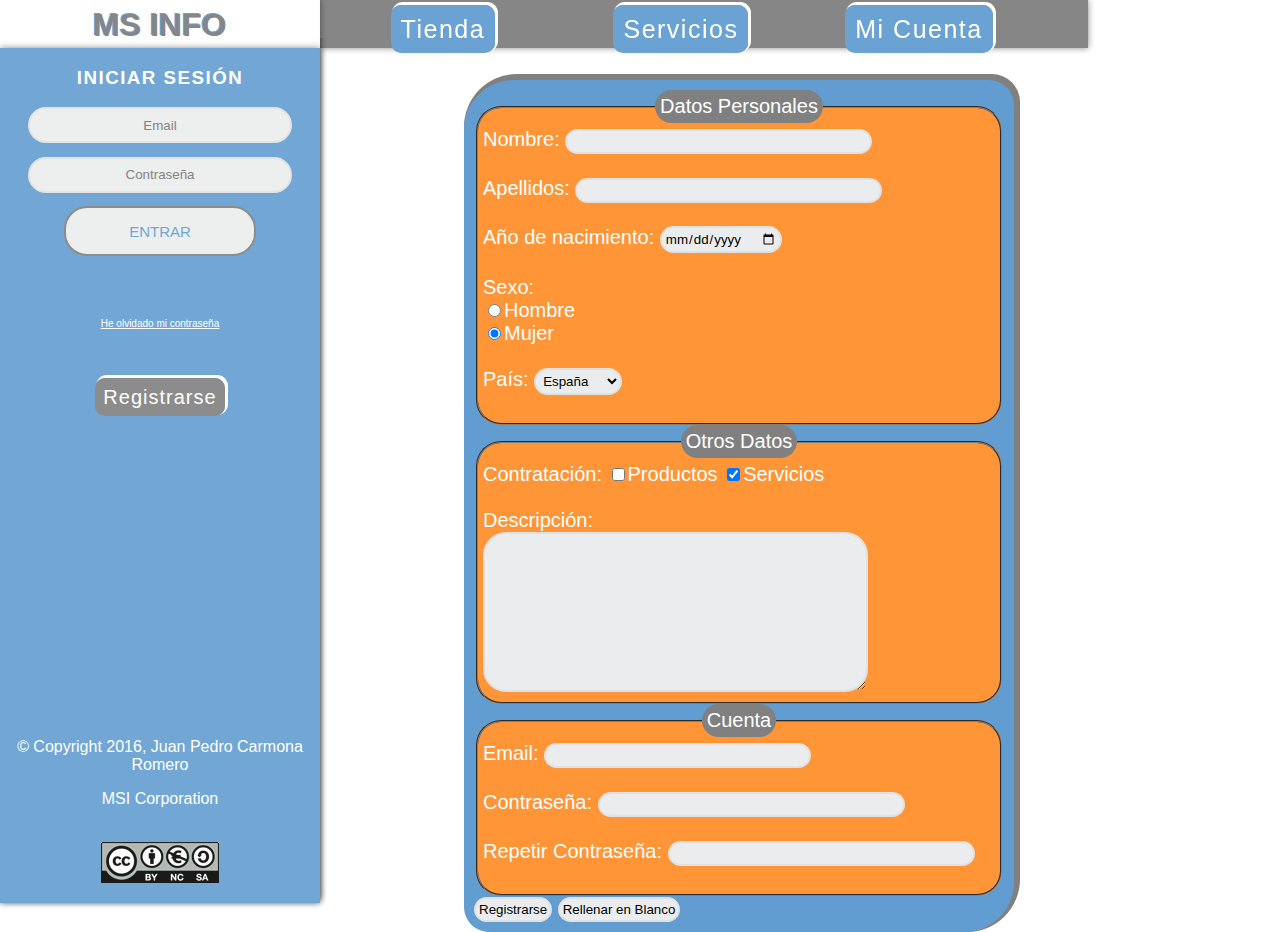
<file: msi/registrarse.html>
<!DOCTYPE HTML>
<html lang="es">
	<head>
		<title>MS INFO</title>
		<meta http-equiv="content-type" content="text/html; charset=utf-8" />
        <link rel="stylesheet" href="../css/style.css" />
		<link rel="icon" href="../imagenes/favicon.gif" type="image/gif" />					
	</head>
    
	<body>
                       
            <!-- Container 1 -->
			
			<div class="regis" id="divp1">

				<!-- Título página -->
                
                <div id="divp11">
                    
					<h1><a href="../index.html">MS INFO</a></h1>
                    
				</div>
				
                <!-- Submenú -->
			
			<div id="divp12">

				<!-- Lateral -->

			     <div id="divp23">
                     
				    <!-- Iniciar sesión -->

				    <div id="divp231">
                        
					   <h3>INICIAR SESIÓN</h3>
					
					   <form id="form1" method="post" action="http://dit.gonzalonazareno.org/iesgn/resultado.php">
								<input id="user1" required="required" placeholder="Email" autocomplete="off" size="25" maxlength="25" type="text" name="email"><br/>
								<input id="pass1" required="required" placeholder="Contraseña" autocomplete="off" size="25" maxlength="25" type="text" name="contraseña"><br/>
								<input id="in1" type="submit" value="ENTRAR" >
					   </form>
                        
				    </div>
                     
                     <!-- Pass olvidada -->
                     
				     <div id="divp232">
                         
					   <a href="#">He olvidado mi contraseña</a>
                         
				     </div>
                     
				     <!-- Registrarse -->
                     
				     <div id="divp233">
				     
                        <a href="registrarse.html">Registrarse</a>
				
                     </div>
                     
                     <!-- Copyright -->

				<div id="divp123">
						<p>© Copyright 2016, Juan Pedro Carmona Romero<p>
						<p>MSI Corporation<p><br/> 
                     <a target="_blank" href="https://creativecommons.org/licenses/by-nc-sa/4.0/"><img alt="#" src="../imagenes/ccommons.png"></a> 
					</div>
                         
                     </div>	

                
			 </div>
				
			</div>
                
            <!-- Container 2-->
            
            <div class="regis" id="divp2">
                
                <!-- Menú páginas -->

				<div id="divp21">
					
                    <div >
						<a href="tienda.html" >Tienda</a>
                     </div>
                    <div >
						<a href="servicios.html">Servicios</a>
                    </div>
                    <div > 
						<a href="cuenta.html" >Mi&nbsp;Cuenta</a>
					</div>    
                        
				</div>
                
		         <!-- Contenido principal -->

			     <div id="divp24">
                     
                  <div>                     
					                           
                       <form action="http://dit.gonzalonazareno.org/iesgn/resultado.php" method="post">
  			<fieldset class="fiel1">
                
				<legend>Datos Personales</legend>
					<label for="nombre">Nombre:</label>
  						<input size="35" maxlength="50" id="nombre" type="text" name="nombre"><br/><br/>
                
                
					<label for="apellidos">Apellidos:</label>
  						<input size="35" maxlength="60" id="apellidos" type="text" name="apellidos"><br/><br/>
                
                
					<label for="año">Año de nacimiento:</label>
  						<input id="año" type="date" name="año">
					<br/><br/>
                
                
					<label>Sexo:</label><br/>
  						<input name="sexo" type="radio" value="hombre" />Hombre<br/>
						<input name="sexo" type="radio" value="mujer" checked="checked"/>Mujer<br/><br/>
                
                    <label>País:</label>
  						<select name="pais">
							<option>España</option>
							<option>Portugal</option>
							<option>Andorra</option>
                            <option>Francia</option>
							<option>México</option>
                            <option>Argentina</option>
						</select><br/><br/>
                
			</fieldset>
                           
			<fieldset class="fiel2">
                
				<legend>Otros Datos</legend>	
                					             
					<label>Contratación:</label>
  						<input name="contpro" type="checkbox"  />Productos
						<input name="contserv" type="checkbox" checked="checked"/>Servicios<br/><br/>
                
                <label for="descripcion">Descripción:</label><br/>
  						<textarea id="descripcion" name="descripcion" rows="10" cols="45"></textarea><br/>
                					
			</fieldset>
                           
			<fieldset class="fiel3">
                
				<legend>Cuenta</legend>
										
					<label for="email">Email:</label>
  						<input required="required" size="30" maxlength="50" id="email" type="email" name="email"><br/><br/>
                
					<label for="pass">Contraseña:</label>
  						<input required="required" size="35" maxlength="60" id="pass" type="password" name="pass"><br/><br/>
                
                    <label for="pass2">Repetir Contraseña:</label>
  						<input required="required" size="35" maxlength="60" id="pass2" type="password" name="pass2"><br/><br/>
                
			</fieldset>
				<input type="submit" value="Registrarse">
				<input type="reset" value="Rellenar en Blanco">
				
		  </form>
                                         
         </div>     
                
        </div>
            
     </div>

   </body>
    
</html>
</file>
<file: css/style.css>
*{
    font-family: sans-serif;}

/* Container 1 */

#divp1{
    z-index:5;
    position: fixed;
    width: 25%;
    height: 100%;
    top: 0;
    left: 0;
    opacity:0.95;
	box-shadow: 0 0 0.4em 0 rgba(0, 0, 0, 0.5);
    }

    /* Título página */

    #divp11{
        position: absolute;
        width: 100%;
        height: 3em;
        text-align: center;
        background: white;
        }

    .registrarse #divp11{ 
        position: absolute;
        width: 100%;
        height: 3em;
        text-align: center;
        background: white;}
        
        #divp11 h1 {
            position: absolute;
            margin: 7.25px 0 ;
            width: 100%;
	       	height:100%;
            text-shadow: -1.5px -1.5px 0px #629DD1;
            }

        .tienda #divp11 h1{
                text-shadow: -1.5px -1.5px 0px #FF9537;
                }

        .servicios #divp11 h1{
                text-shadow: -1.5px -1.5px 0px #43D16C;
                }

        .cuenta #divp11 h1{
                text-shadow: -1.5px -1.5px 0px #FC5252;
                }

            #divp11 h1 a {
	           color: gray;
	           text-decoration: none;
                }

            #divp11 h1 a:hover {
	           color: #629DD1;
	           }

            .tienda #divp11 h1 a:hover {
	           color: #FF9537;
	           }

            .servicios #divp11 h1 a:hover {
	           color: #43D16C;
	           }

            .cuenta #divp11 h1 a:hover {
	           color: #FC5252;
	           }

    /* Submenú */

    #divp12{
        position: relative;
        z-index:4;
        height: 95%;
        background: gray;
        opacity: 0.95;
        top: 3em;
        text-align:center;
       	}

        /* Búsqueda */

        #divp121 form input{
            position:relative;
            margin-top:5%;            
            width: 80%;
            height: 34px;
            border: #E1E1E1 3px solid;
            border-radius: 23px;
            background-color: #ebeced;
            text-align:center;
            }

        /* SubMenú secundario */

        #divp122 {
            margin-top: 35px;
            width: 80%;
            left: 10%;
            height: 50%;
            position: relative;}

            #divp122 div {
                position:relative;
                margin-top: 20px;                
                text-align: center;
                border-radius: 10px;
                padding: 10px;
                background-color: #629DD1;
                box-shadow: -2px -2px 0px 1px white;
                }        

            .tienda #divp122 div {                
                background-color: #FF9537;               
                }

            .servicios #divp122 div {                
                background-color: #43D16C;               
                }

            .cuenta #divp122 div {                
                background-color: #FC5252;               
                }

                #divp122 a{ 
                    letter-spacing: 1px;            
                    color: #ffffff;
                    text-decoration: none;
                    font-size:20px}
        
                    #divp122 a:hover{
                        color: gray;
                        }

        /* Copyright */

        #divp123{
            background-color:#629DD1 ;
            bottom:0;
            width:100%;
            position: absolute;
            color:white;
            }

        .tienda #divp123{
            background-color:#FF9537 ;
            }

        .servicios #divp123{
            background-color:#43D16C ;
            }

        .cuenta #divp123{
            background-color:#FC5252 ;
            }

        #divp123 img:hover{
            opacity: 0.6;
            border: 2px solid white;
            }


/* Container 2 */



#divp2{
    position: absolute;   
    width: 75%;
    bottom: 0;
    right: 0;    
    height: 100%;    
    float: right;
}

    /* Menú páginas */

    #divp21{
        z-index: 4;
        position: fixed;
        float: right;
        width: 60%;
        top: 0;
        right: 15%;
        height: 3em;
        background: gray;
        box-shadow: 0 0 0.4em 0 rgba(0, 0, 0, 0.5);
        opacity:0.95;
        }
        
        #divp21 div {            
            position: relative;
            top: 15px;
            display: inline;
            text-align: center;
            margin-left: 6%;
            margin-right: 5%;
            width: 20%;
            float: left ;}        


            #divp21 a{               
                letter-spacing: 1.5px;            
                border-radius: 10px;
                padding: 10px;
                background-color: #629DD1;
                color: #ffffff;
                text-decoration: none;
                font-size:25px;
                box-shadow: 2px -2px 0px 1px white;                
                }

             .tienda #divp21 a{
                background-color: #FF9537;                
                }

            .servicios #divp21 a{
                background-color: #43D16C;                
                }

            .cuenta #divp21 a{
                background-color: #FC5252;                
                }
        
            #divp21 a:hover{
                color: gray;                
                }

    /* Cabecera principal */

    #divp22 {
        float: left;
        position: relative;
        z-index: 2;
        width: 78.7%;
	    height:35%;
        margin-top:3em;
        background:url("../imagenes/principal.jpg");
	    background-size: 40%;
	    background-position: center center;
	    background-repeat: no-repeat;
        box-shadow: 0 0 0.4em 0 rgba(0, 0, 0, 0.5);
        }

     .tienda #divp22 {
        float: left;
        position: relative;
        z-index: 2;
        width: 78.7%;
	    height:40%;
        margin-top:3em;        
        background:none;
        box-shadow: 0 0 0.4em 0 rgba(0, 0, 0, 0.5);
        }
    
     .tienda #divp22 div{
         position: relative;
         display: inline;         
         
        }

        .tienda #divp22 div img{
         position: absolute;
         padding: 10px ;
         border-radius: 30px 80px 80px 80px;
         background-color:#FF9537;
         float: left;
         margin:  2em 6em;
        }
       
        .tienda #divp22 div h2{
         position: relative;
            float: right;
            margin: 6em 8em;
                        }
     
    #divp22 h2{
        color:#629DD1;
        text-align: center;        
        }

    .tienda #divp22 h2{
        color:#FF9537;
        text-align: center;        
        }

    .servicios #divp22 h2{
        color:#43D16C;
        text-align: center;        
        }

    .cuenta #divp22 h2{
        color:#FC5252;        
        }

    #divp22 h3{
        text-align: center;
        color:gray;
        }

        /* Cabecera 1 */

        #divp221 {
            position: absolute;
            width: 30%;
            top: 15%;
            }
        
        /* Cabecera 2 */

        #divp222 {
            position: relative;
            float: right;
            width: 30%;
            top: 15%;
            }            

    /* Lateral */

    #divp23 {
        z-index: 5;
	    right: 0;
        position: fixed;
        float: right;
        width: 16%;        
        height:100%;
        box-shadow: 0 0 0.4em 0 rgba(0, 0, 0, 0.5);
        text-align: center;
        background-color: #629DD1;
        }

     .tienda #divp23 {
        background-color: #FF9537;
        }

     .servicios #divp23 {
        background-color: #43D16C;
        }

     .cuenta #divp23 {
        background-color: #FC5252;
        }

        /* Iniciar sesión */
    
        #divp231 h3{
            letter-spacing: 1.5px;
            color: white;            
            }
        
        #divp231 #form1 input{
            margin-bottom: 1em;            	
            width: 80%;
            height: 30px;
            border: #E1E1E1 2px solid;
            border-radius: 23px;
            background-color: #ebeced;
            text-align:center;         
            }
        #divp231 #form1 #in1{
            margin-bottom:1em;
            height: 50px;
            width: 60%;
            border: gray 2px solid;
            color: #629DD1;
            text-decoration: none;
            font-size:15px;
            }

        .tienda #divp231 #form1 #in1{
            color: #FF9537;
            }

        .servicios #divp231 #form1 #in1{
            color: #43D16C;
            }

        .cuenta #divp231 #form1 #in1{
            color: #FC5252;
            }
    
        #divp231 #form1 #in1:hover{
            background-color: #629DD1;
            color: #ebeced;}

        .tienda #divp231 #form1 #in1:hover{
            background-color: #FF9537;}

        .servicios #divp231 #form1 #in1:hover{
            background-color: #43D16C;}

        .cuenta #divp231 #form1 #in1:hover{
            background-color: #FC5252;}

        /* Pass olvidada */

        #divp232 a{
            position: relative;
            top: -10px;
            color: white;
            font-size: 10px;
            }

        #divp232 a:hover{
            color: gray;
            }

        /* Registrarse */

        #divp233 a{
            position: relative;
            bottom: -1em;
            letter-spacing: 1px;            
            border-radius: 10px;
            padding: 8px;
            background-color: gray;
            color: white;
            text-decoration: none;
            font-size:20px;
            border: #ebeced 0px solid;
            box-shadow: 2px -2px 0px 1px white;
            }

        #divp233 a:hover{            
            color: #629DD1;
            }

        .tienda #divp233 a:hover{            
            color: #FF9537;
            }

        .servicios #divp233 a:hover{            
            color: #43D16C;
            }

        .cuenta #divp233 a:hover{            
            color: #FC5252;
            }

        /* Elementos adicionales lateral */

        #divp234 {
            position: absolute;
            height: 60.5%;
            width: 100%;
            bottom: 0;
            background-color: gray;
            
            }
    
            #divp234 h3{
                 margin-top: 10%;                 
                 color:#629DD1;
                    }

            .tienda #divp234 h3{                 
                 color:#FF9537;
                    }

            .servicios #divp234 h3{                 
                 color:#43D16C;
                    }

            .cuenta #divp234 h3{                 
                 color:#FC5252;
                    }

            #divp234 img{
                margin-bottom: 15%;
                width: 80%;
                height:30%;
                    }

            #divp234 img:hover{
                 opacity:0.6;
                 border: 2px solid #629DD1;
                    }

            .tienda #divp234 img:hover{
                 border: 2px solid #FF9537;
                    }

            .servicios #divp234 img:hover{
                 border: 2px solid #43D16C;
                    }

            .cuenta #divp234 img:hover{
                 border: 2px solid #FC5252;
                    }
        

    /* Contenido principal */

     #divp24 {
        position: absolute;
        z-index: 1;
        width: 78.7%;
	    height:100%;
        margin-top:20em;
        }

    .tienda #divp24 {
        position: absolute;
        z-index: 1;
        width: 78.7%;
	    height:100%;
        margin-top:25%;
        }
    
        .tienda #divp24 div img{
                width:200px;
                height: 200px;
                }
        
        .tienda #divp24 div a{
                position: relative;
                width: 2em             
                }

        .tienda #divp24 div img:hover{
                opacity:0.6;
                 border: 2px solid #FF9537;
                }

         #divp24 h2 , #divp24 h3{
            text-align:center;
            color: #629DD1;}        

        .tienda #divp24 h2 , .tienda #divp24 h3{
            color: #FF9537;}        

        .servicios #divp24 h2 , .servicios #divp24 h3{
            color: #43D16C;}

        .servicios #divp24 ul > li{
            margin: 5% 10%;
            color: gray;
            font-size: 20px ;
            margin-bottom: 10px}

        .servicios #divp24 ol li{
            margin: 1% 15%;
            text-align: justify;
            color: gray;}

        .cuenta #divp24 h2 , .cuenta #divp24 h3{
            color: #FC5252;}

         #divp24 p {
            text-align: justify;
            margin: 1% 10%;
            color: #888;
            text-decoration: none;}
        
         #divp24 img{
             display:block;
             margin:0 auto 0 auto;
            }

          #divp24 iframe{
             position:relative;
             width: 100%;
             right: 10%;
             left: 0;
            }
          
          #divp24 div{
                position:relative;
                ;
                }
    
          #divp24 #divp245 h3,#divp24 #divp245 p{
                text-align: left;
                margin-left:12%;
                }

              #divp24 div div{
                  vertical-align: middle;
                  display: inline-block;
                  position:relative;
                  width: 45%;
                  height: 130%;
                  margin-left:3%;
                  margin-top:3%;
                    }

            .tienda #divp24 div div {
                    position: relative;
                  display: inline-block;
                    width: 100%;
                    
                    }

            .tienda #divp24 div div div{
                  vertical-align: middle;
                  display: inline-block;
                  position:relative;                  
                  width: 25%;                  
                  margin-left:15%;
                  margin-top:3%;
                    }

                .tienda #divp24 > div{
                    border-bottom: 4px solid #FF9537;
                    }

                .servicios #divp24 div{
                    border-bottom: 4px solid #43D16C;
                    }


    /* Pie de página */

      #divp25 {
        position: relative;       
        width: 100% ;          
        margin-top:8% ;
        bottom:0 ;
	    z-index: 4 ;        
        box-shadow: 0 0 0.4em 0 rgba(0, 0, 0, 0.5);        
        background-color: #629DD1;
	    }

        .tienda #divp25 {        
            background-color: #FF9537;
	    }

        .servicios #divp25 {        
            background-color: #43D16C;
	    }

        .cuenta #divp25 {        
            background-color: #FC5252;
	    }
	
          #divp25 h2 {
                text-align:center;
                color: white;
                }                      

            #divp25 div{
                  vertical-align: middle ;
                  display: inline-block ;
                  position:relative ;
                  width: 25% !important;
                  height: 25% ;
                  margin-left:6%!important;
                  margin-top:0% !important;
                    }

             #divp25 img{
                width: 50% ;            
                    }

            #divp25 img:hover{                
                 opacity:0.6;
                 border: 2px solid white;            
                    }

 /* regitro */

    .regis #divp12 #divp23 {
                position: absolute;
                width: 100%;
                 height: 100%;}
        
        .regis #divp12 #divp23 #divp231{
                position: relative;
                width: 100%;
                height: 30%;
                }

        .regis #divp12 #divp23 #divp232{
                position: relative;
                width: 100%;
                height: 5%;
                }

        .regis #divp12 #divp23 #divp233{
                position: relative;
                width: 100%;
                height: 10%;
                }            

        .regis #divp24 {
                position: absolute;
                height: 80%;
                width: 550px;
                margin:5em 15%;
                }
        

             .regis #divp24 form{               
                
                 background-color:#629DD1;
                 padding: 10px;
                 border-radius: 50px 25px;                 
                 box-shadow: 3px -3px 0px 3px gray;
                 font-size: 20px;
                 color: white;
                }

                    .regis #divp24 form fieldset{                
                            padding: 5px;
                            border-radius: 25px;                
                            border-color: gray;
                            background-color:#FF9537;
                            }                        

                            .regis #divp24 form fieldset legend{                
                            background-color:gray;
                            padding: 5px;
                            border-radius: 25px;
                            text-align: center;
                            }

                            .regis #divp24 form input, .regis #divp24 form select, .regis #divp24 form textarea{
                                        padding: 3px ;
                                        border: #E1E1E1 2px solid;
                                        border-radius: 23px;
                                        background-color: #ebeced;                                        
                                                }

   /* Mi Cuenta */                         

        .cuenta table { 
            padding: 20px ;
            margin: 0% 10% ;
            width: 80% ;
            border: 2px solid gray;
            border-radius: 25px;
            box-shadow: 3px -3px 0px 3px #FC5252;
            }        

        .cuenta table tr th{
            background-color: #FC5252;
            padding: 10px;            
            border: 2px solid #FC5252;
            border-radius: 25px;
            color: white;            
            }

        .cuenta table tr td{
            text-align: center;
            padding: 10px;            
            border: 2px solid gray;
            border-radius: 25px;
            color: black;            
            }

    /* Responsive mapa */            

@media screen and (max-width: 1200px)
{
.tienda #divp22 {
        float: left;
        position: relative;
        z-index: 2;
        width: 78.7%;
	    height:380px;
        margin-top:3em;        
        background:none;
        box-shadow: 0 0 0.4em 0 rgba(0, 0, 0, 0.5);
        }
        

        .tienda #divp22 div img{
         position: relative;         
         margin:  1em 1em;
        }


        .tienda #divp22 div h2{
         position: relative;
            margin-top: 0;            
                        }
    .tienda #divp24 {        
        margin-top:50%;
        }
    
}
</file>
